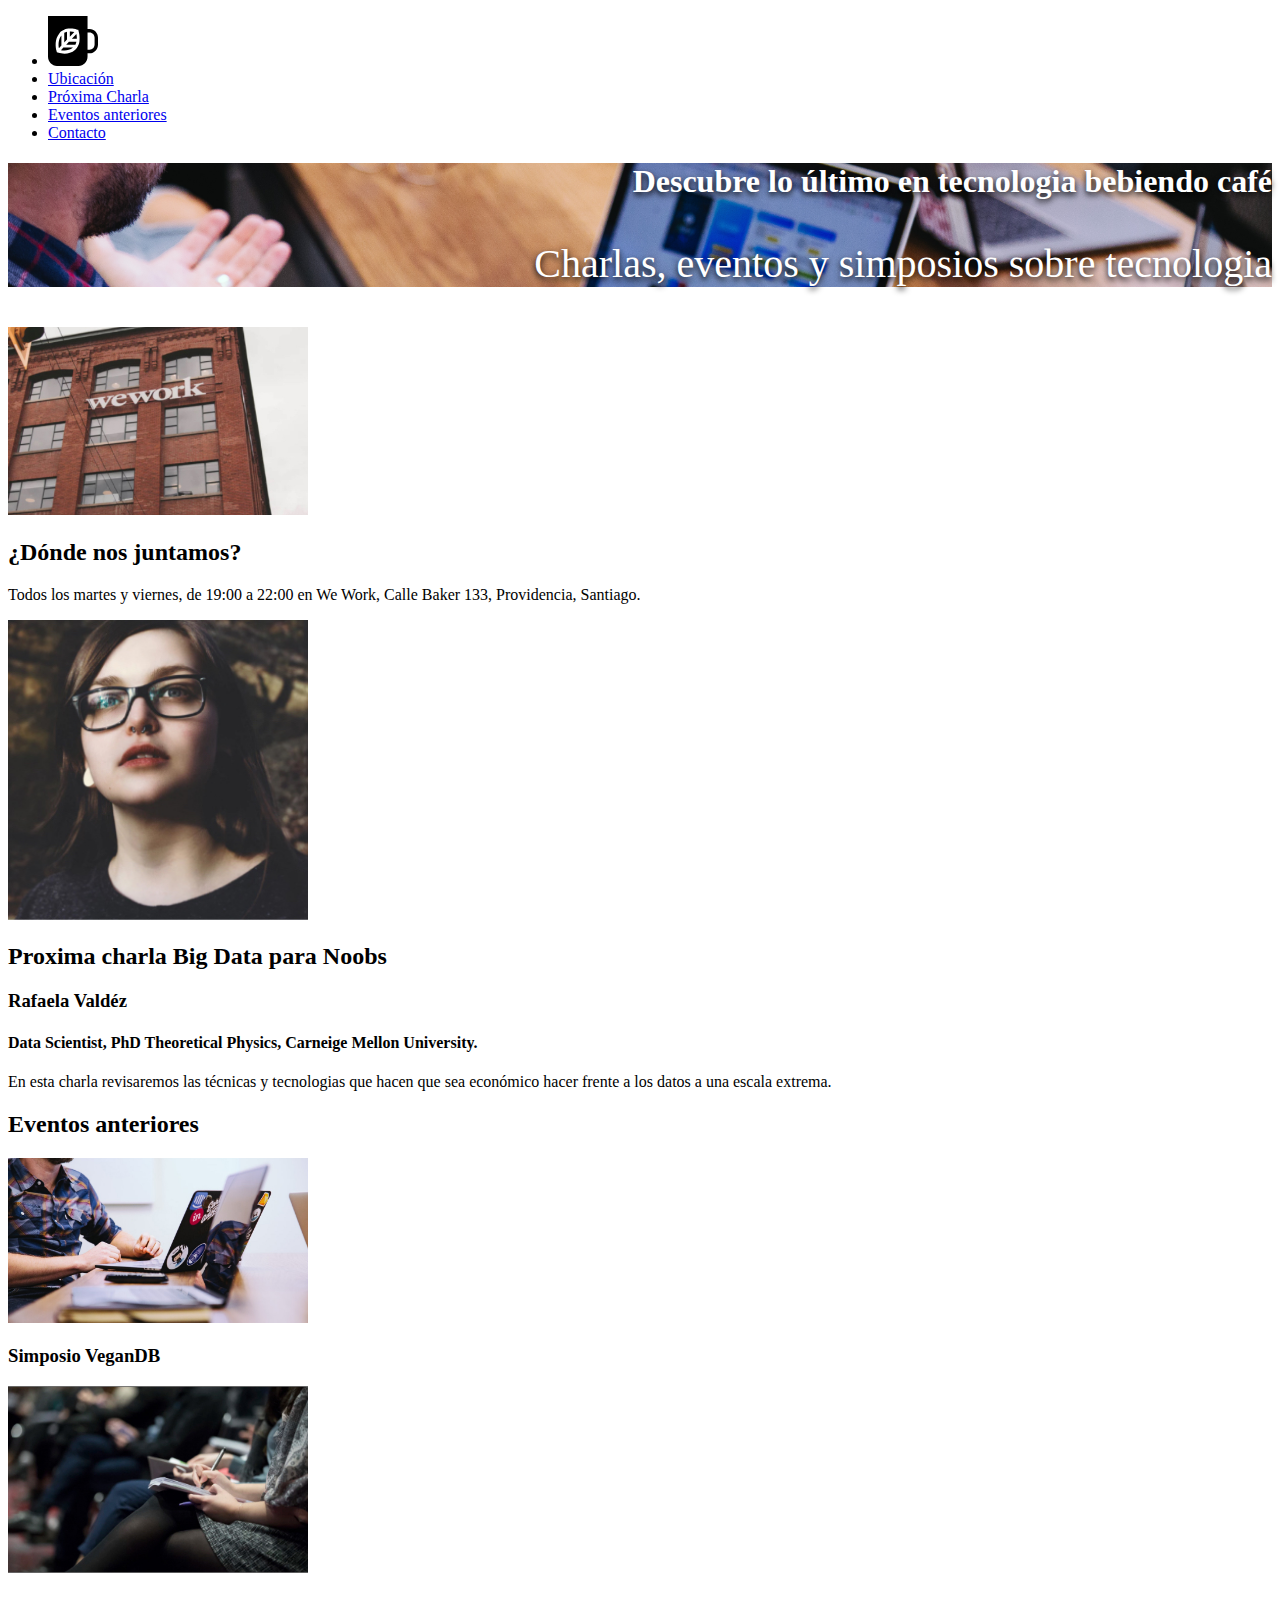
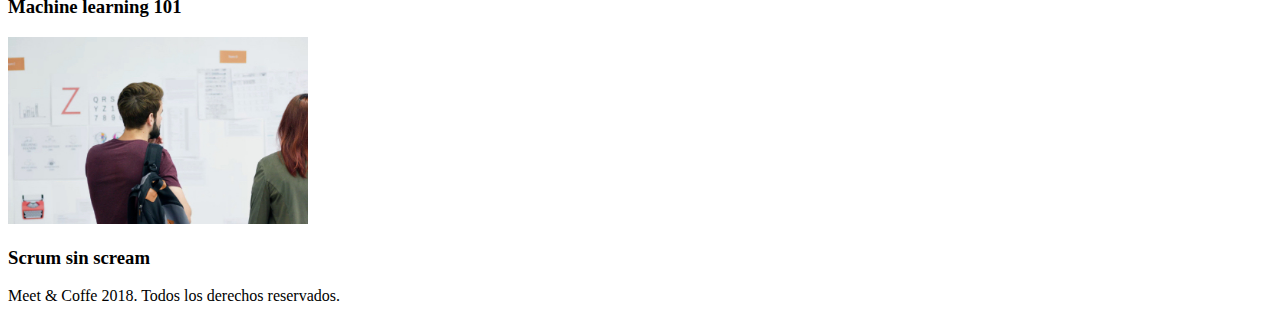
<file: index.html>
<!DOCTYPE html>
    <html lang="en">
    <head>
        <title>Meet & Coffee</title>
        <meta charset="UTF-8" />
        <meta name="viewport" content="width=device-width, initial-scale=1.0">
        <link rel="shortcut icon" href="assets/img/favicon.png" type="image/png"/>
        <meta name="author" content="Desafio Latam" />
        <meta name="description" content="Comparte tus conocimientos tomando cafe"/>
        <meta name="Keywords" content="charlas, eventos, simposios, tecnologia, co-work"/>
        <link rel="stylesheet" href="assets/css/style.css">
    </head>
    <body>
        <!-- Menu -->
        <nav>
            <ul>
            <li>
                <a href="#"><img src="assets/img/coffee-cup.svg" alt="taza de cafe" width="50" /></a></li>
                <li><a href="#">Ubicación</a></li>
                <li><a href="#">Próxima Charla</a></li>
                <li><a href="#">Eventos anteriores</a></li>
                <li><a href="#">Contacto</a></li>
            </ul>
        </nav>

        <!-- Heroe Section -->
        <header>
            
            <h1>Descubre lo último en tecnologia bebiendo café</h1>
            <h3>Charlas, eventos y simposios sobre tecnologia</h3>
        </header>


        <!-- Section -->
        <section>
            <img src="assets/img/we-work.jpg" alt="gente trabajando" width="300">
            <h2>¿Dónde nos juntamos?</h2>
            <p>Todos los martes y viernes, de 19:00 a 22:00 en We Work, Calle Baker 133, Providencia, Santiago.</p>
        </section>
            
        <img src="assets/img/speaker.jpg" alt="speaker" width="300">
            <h2>Proxima charla Big Data para Noobs</h2>
            <h3>Rafaela Valdéz</h3>
            <h4>Data Scientist, PhD Theoretical Physics, Carneige Mellon University.</h4>
        <p>En esta charla revisaremos las técnicas y tecnologias que hacen que sea económico hacer frente a los datos a una escala extrema.</p>
        <h2>Eventos anteriores</h2>
            <img src="assets/img/post-1.jpg" alt="post-1" width="300">
            <h3>Simposio VeganDB</h3>
            <img src="assets/img/machine-learning.jpg" alt="aprender" width="300">
            <h3>Machine learning 101</h3>
            <img src="assets/img/scrum-sin-scream.jpg" alt="srcum" width="300">
            <h3> Scrum sin scream</h3>

            <!-- Footer  -->
            <footer>
                <p> Meet & Coffe 2018. Todos los derechos reservados.</p>
            </footer>
    </body>   
    </html>
</file>
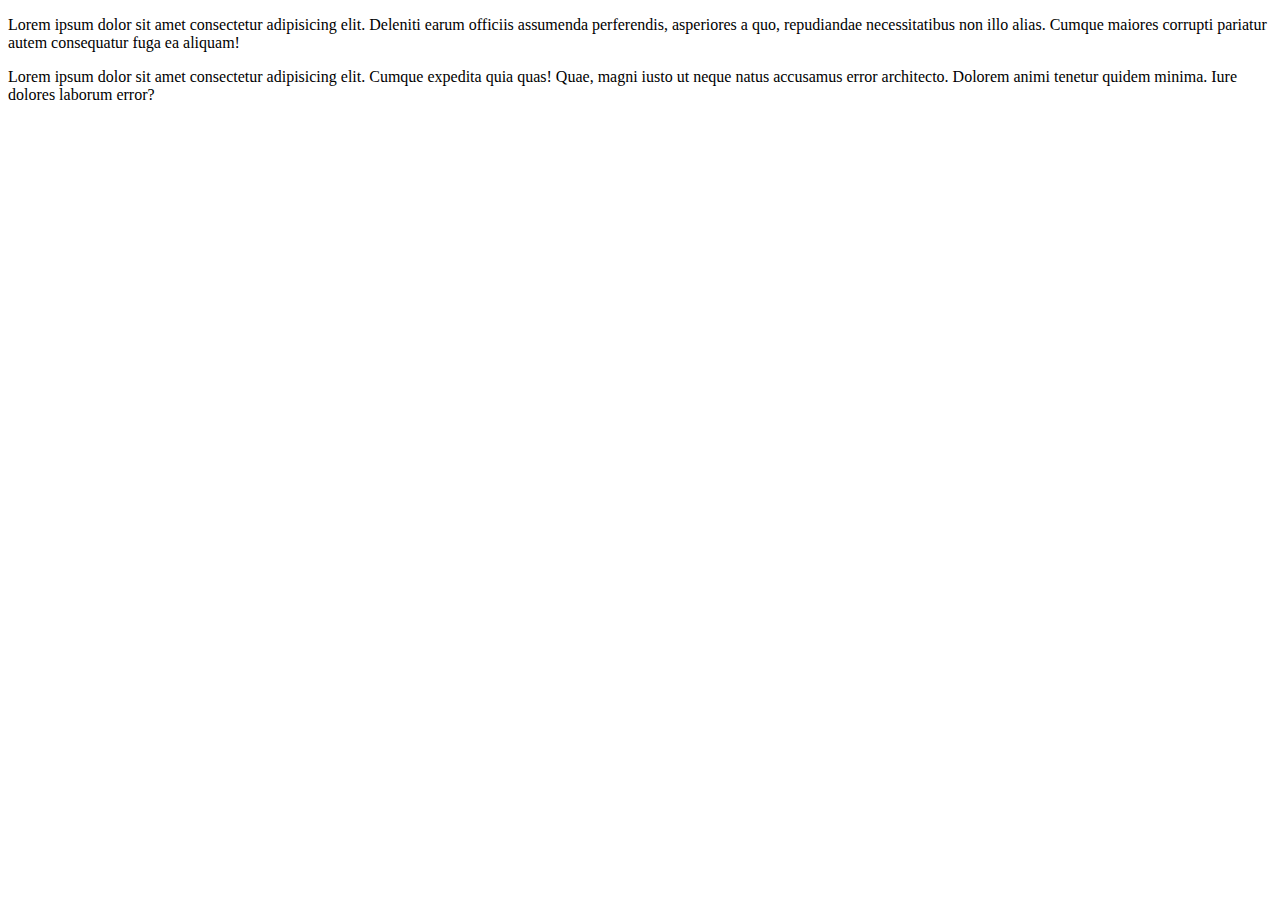
<file: basico.html>
<!DOCTYPE html>
<html lang="en">
<head>
    <meta charset="UTF-8">
    <meta name="viewport" content="width=device-width, initial-scale=1.0">
    <title>Document</title>
</head>
<body>
    <p>Lorem ipsum dolor sit amet consectetur adipisicing elit. Deleniti earum officiis assumenda perferendis, asperiores a quo, repudiandae necessitatibus non illo alias. Cumque maiores corrupti pariatur autem consequatur fuga ea aliquam!</p>
    <p>Lorem ipsum dolor sit amet consectetur adipisicing elit. Cumque expedita quia quas! Quae, magni iusto ut neque natus accusamus error architecto. Dolorem animi tenetur quidem minima. Iure dolores laborum error?</p>
</body>
</html>
</file>
<file: assets/css/style.css>
header {
    /*  reglas para background*/
    background-image: url(../img/bg-hero.png);
    background-position: center;
    background-repeat: no-repeat;
    background-size: cover;

    /* reglas para texto */
    color: white;
    text-align: right;
    font-family: 'Open sans';
    text-shadow: 0px 3px 6px black;
}

header h3 {
    font-size: 40px;
    font-weight: lighter;
}
</file>
